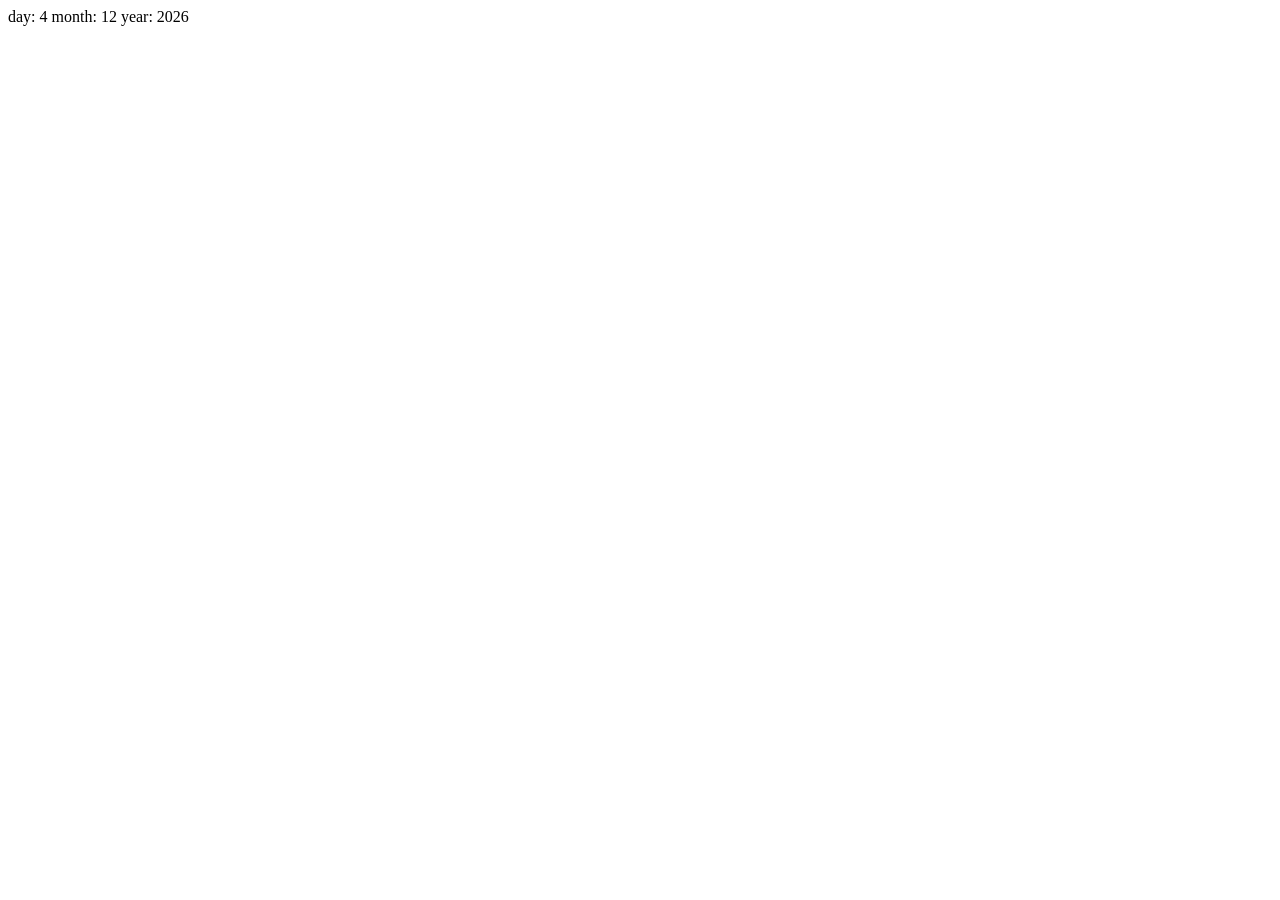
<file: TASK_4/index.html>
<!doctype html>
<html lang="en">
  <head>
    <meta charset="UTF-8" />
    <meta name="viewport" content="width=device-width, initial-scale=1.0" />
    <title>Document</title>
    <script src="./main.js" defer></script>
  </head>
  <body>
    <div class="time"></div>
  </body>
</html>
</file>
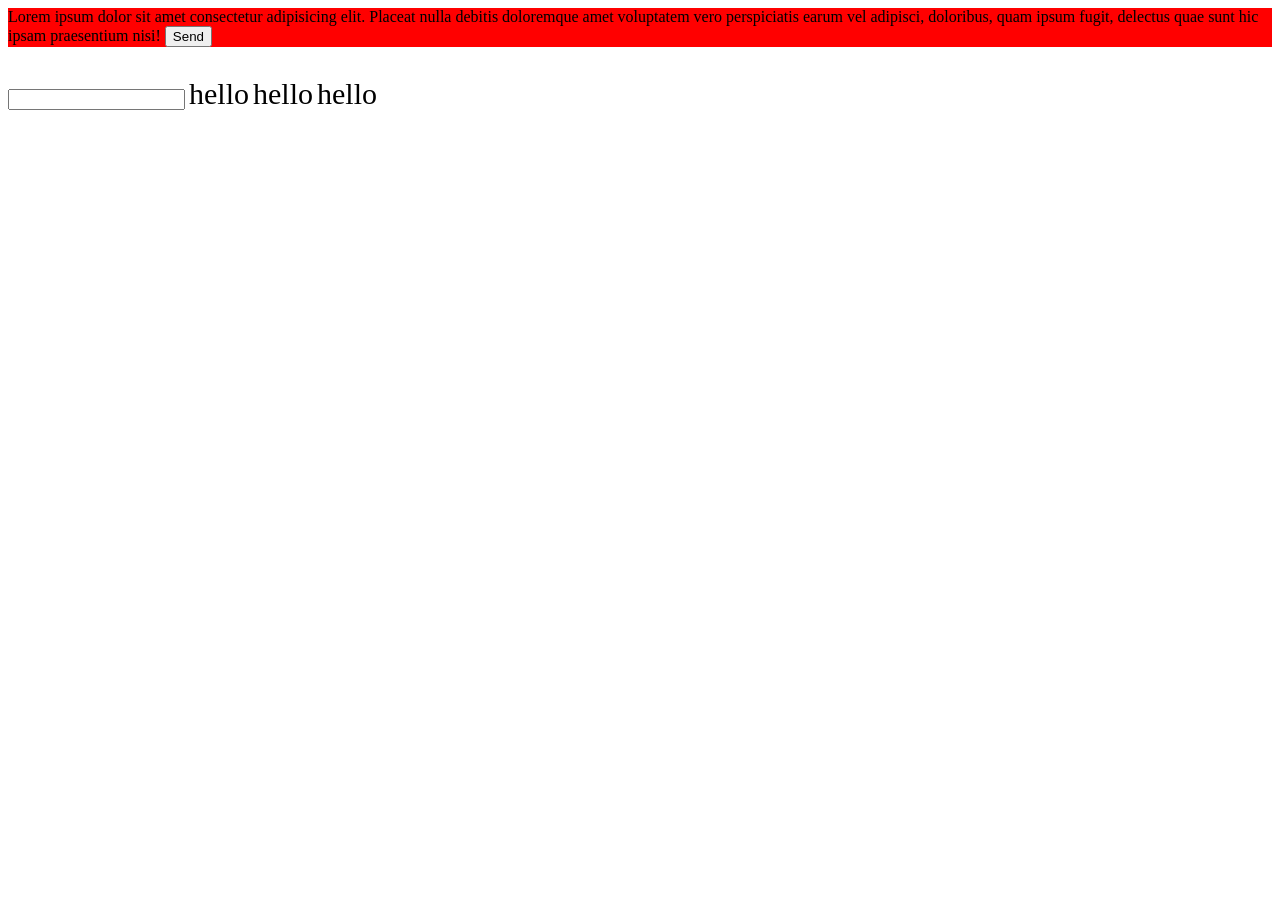
<file: TASK_5/index.html>
<!doctype html>
<html lang="en">
  <head>
    <meta charset="UTF-8" />
    <meta name="viewport" content="width=device-width, initial-scale=1.0" />
    <title>Document</title>
    <script src="./main.js" defer></script>
  </head>
  <body>
    <div class="container">
      Lorem ipsum dolor sit amet consectetur adipisicing elit. Placeat nulla
      debitis doloremque amet voluptatem vero perspiciatis earum vel adipisci,
      doloribus, quam ipsum fugit, delectus quae sunt hic ipsam praesentium
      nisi!
    </div>
    <input type="text" id="username" />
    <span class="message">hello</span>
    <span class="message">hello</span>
    <span class="message">hello</span>
  </body>
</html>
</file>
